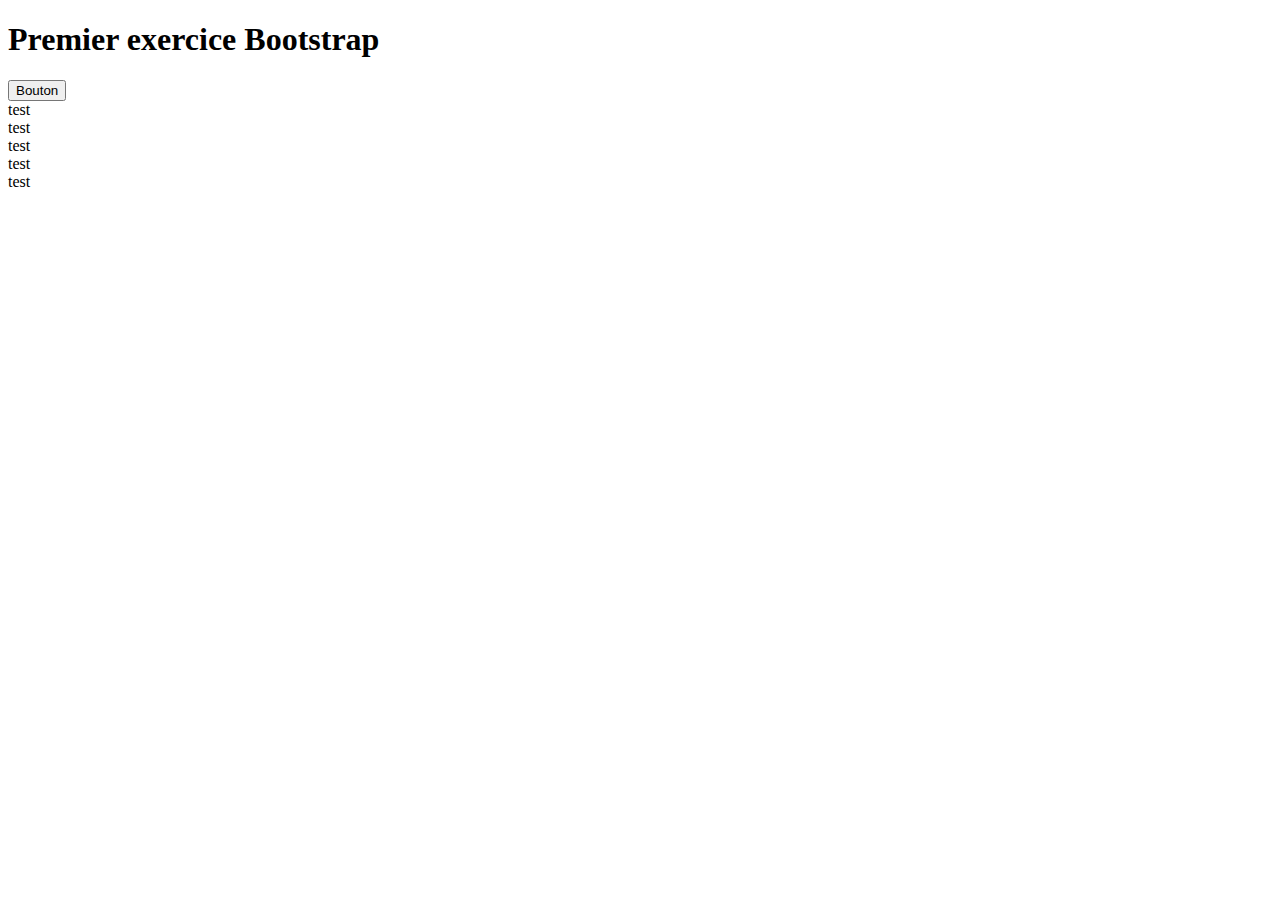
<file: index.html>
<!DOCTYPE html>
<html lang="en">
<head>
    <meta charset="UTF-8">
    <meta name="viewport" content="width=device-width, initial-scale=1.0">
    <title>Bootstrap</title>
    <link href="https://cdn.jsdelivr.net/npm/bootstrap@5.3.7/dist/css/bootstrap.min.css" rel="stylesheet" integrity="sha384-LN+7fdVzj6u52u30Kp6M/trliBMCMKTyK833zpbD+pXdCLuTusPj697FH4R/5mcr" crossorigin="anonymous">
</head>
<body>
<h1>Premier exercice Bootstrap</h1>
<input class="button" type="button" value="Bouton"/>

    <div class="container card">test</div>
    <div class="container-md card">test</div>
    <div class="container-lg card">test</div>
    <div class="container-xl card">test</div>
    <div class="container-fluid card">test</div>

<script src="https://cdn.jsdelivr.net/npm/bootstrap@5.3.7/dist/js/bootstrap.bundle.min.js" integrity="sha384-ndDqU0Gzau9qJ1lfW4pNLlhNTkCfHzAVBReH9diLvGRem5+R9g2FzA8ZGN954O5Q" crossorigin="anonymous"></script>    
</body>
</html>
</file>
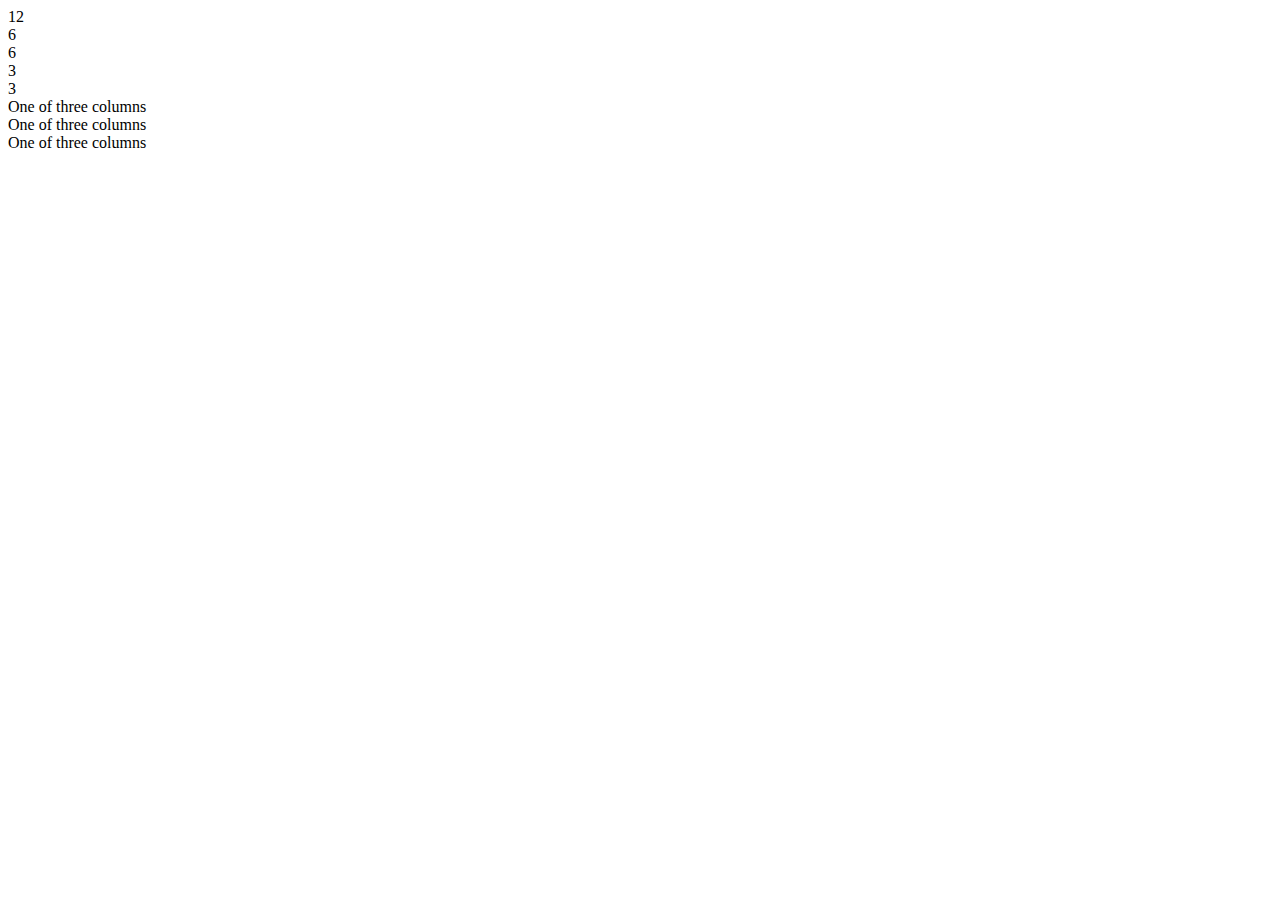
<file: exercices/grille/index.html>
<!DOCTYPE html>
<html lang="en">
<head>
    <meta charset="UTF-8">
    <meta name="viewport" content="width=device-width, initial-scale=1.0">
    <title>Grid</title>
    <link href="https://cdn.jsdelivr.net/npm/bootstrap@5.3.7/dist/css/bootstrap.min.css" rel="stylesheet" integrity="sha384-LN+7fdVzj6u52u30Kp6M/trliBMCMKTyK833zpbD+pXdCLuTusPj697FH4R/5mcr" crossorigin="anonymous">
</head>
<body>

<div class="container text-center">
    <div class="row">
        <div class="col-12 card">12</div>
        <div class="col-6 card">6</div>
    </div>
    <div class="row">
        <div class="col-6 card">6</div>
        <div class="col-3 card">3</div>
        <div class="col-3 card">3</div>
    </div>
</div>

<div class="container text-center">
  <div class="row">
    <div class="col align-self-start">
      One of three columns
    </div>
    <div class="col align-self-center">
      One of three columns
    </div>
    <div class="col align-self-end">
      One of three columns
    </div>
  </div>
</div>

<script src="https://cdn.jsdelivr.net/npm/bootstrap@5.3.7/dist/js/bootstrap.bundle.min.js" integrity="sha384-ndDqU0Gzau9qJ1lfW4pNLlhNTkCfHzAVBReH9diLvGRem5+R9g2FzA8ZGN954O5Q" crossorigin="anonymous"></script>    
</body>
</html>
</file>
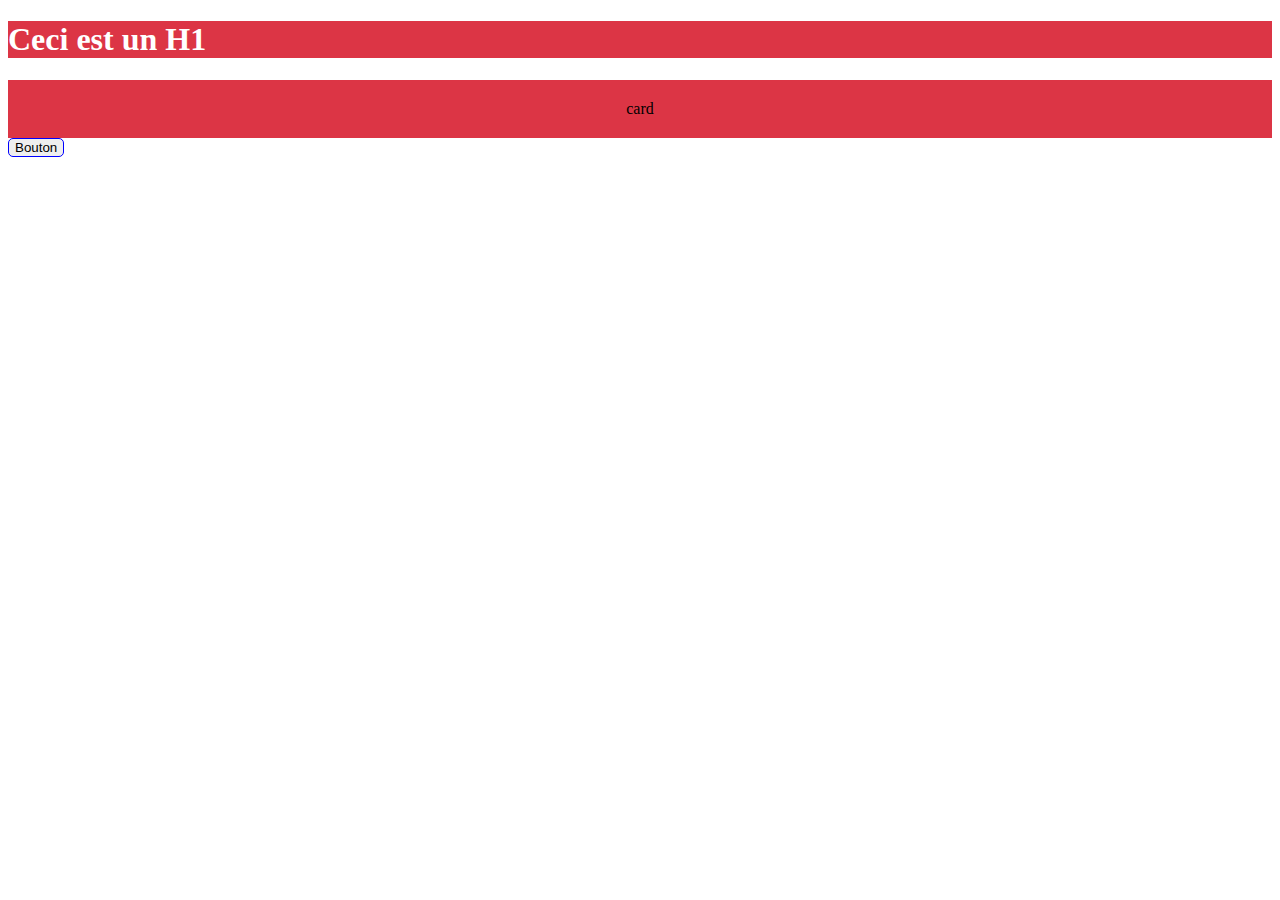
<file: exercices/sass/index.html>
<!DOCTYPE html>
<html lang="en">
<head>
    <meta charset="UTF-8">
    <meta name="viewport" content="width=device-width, initial-scale=1.0">
    <title>SASS</title>
    <link rel="stylesheet" href="style.css">
    <link href="https://cdn.jsdelivr.net/npm/bootstrap@5.3.7/dist/css/bootstrap.min.css" rel="stylesheet" integrity="sha384-LN+7fdVzj6u52u30Kp6M/trliBMCMKTyK833zpbD+pXdCLuTusPj697FH4R/5mcr" crossorigin="anonymous">
</head>
<body>

    <div class="test1">
        <h1>Ceci est un H1</h1>
    </div>

    <div class="bloc">card</div>

    <input class="button col-1" type="button" value="Bouton">


<script src="https://cdn.jsdelivr.net/npm/bootstrap@5.3.7/dist/js/bootstrap.bundle.min.js" integrity="sha384-ndDqU0Gzau9qJ1lfW4pNLlhNTkCfHzAVBReH9diLvGRem5+R9g2FzA8ZGN954O5Q" crossorigin="anonymous"></script>    
</body>
</html>
</file>
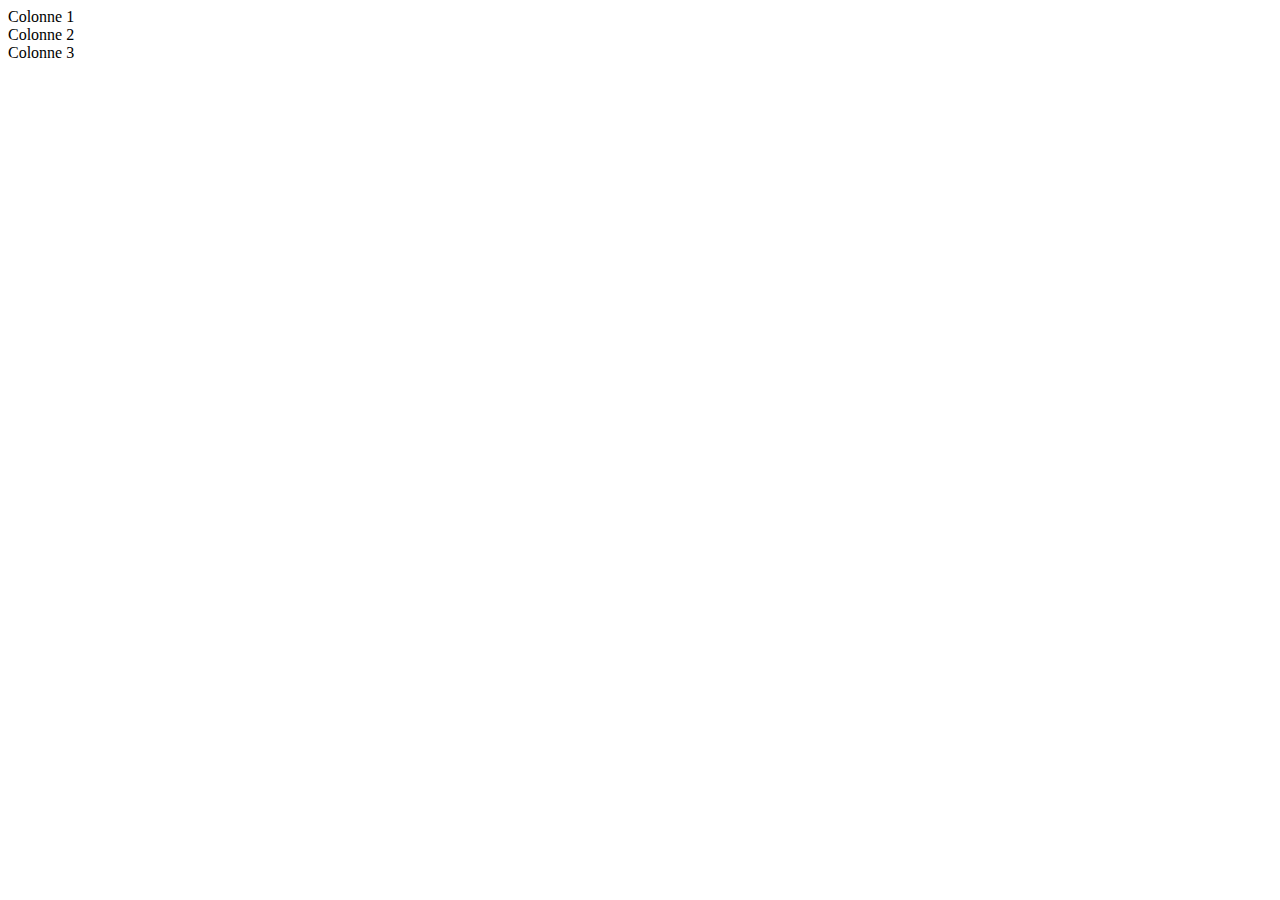
<file: exercices/grille/grid2.html>
<!DOCTYPE html>
<html lang="en">
<head>
    <meta charset="UTF-8">
    <meta name="viewport" content="width=device-width, initial-scale=1.0">
    <title>Grid</title>
    <link href="https://cdn.jsdelivr.net/npm/bootstrap@5.3.7/dist/css/bootstrap.min.css" rel="stylesheet" integrity="sha384-LN+7fdVzj6u52u30Kp6M/trliBMCMKTyK833zpbD+pXdCLuTusPj697FH4R/5mcr" crossorigin="anonymous">
</head>
<body>

    <div class="container">
        <div class="row card text-center">
            <div class="col-4">Colonne 1</div>
            <div class="col-4 align-self-center">Colonne 2</div>
            <div class="col-4 align-self-end">Colonne 3</div>
        </div>
    </div>


<script src="https://cdn.jsdelivr.net/npm/bootstrap@5.3.7/dist/js/bootstrap.bundle.min.js" integrity="sha384-ndDqU0Gzau9qJ1lfW4pNLlhNTkCfHzAVBReH9diLvGRem5+R9g2FzA8ZGN954O5Q" crossorigin="anonymous"></script>    
</body>
</html>
</file>
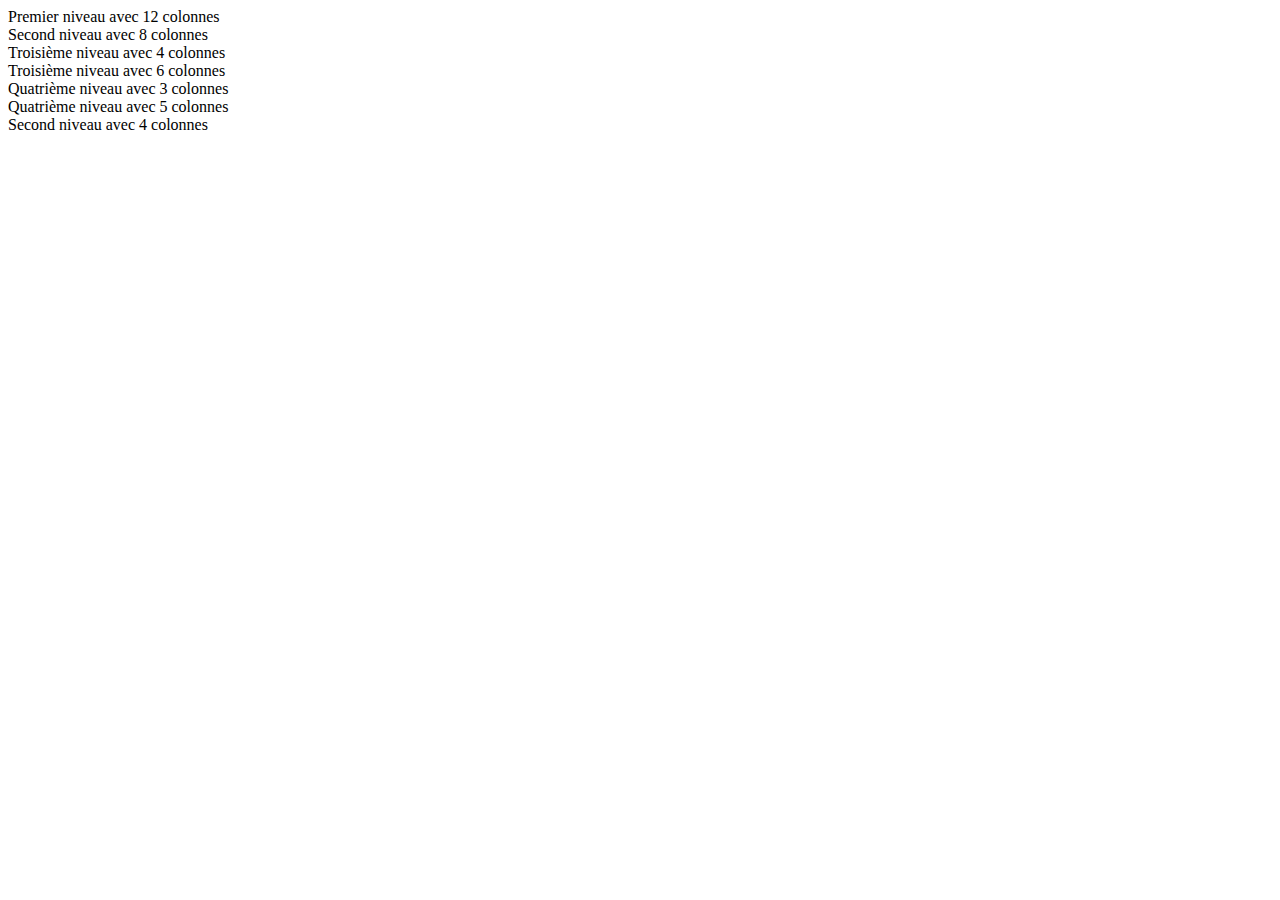
<file: exercices/grille/grid3.html>
<!DOCTYPE html>
<html lang="en">
<head>
    <meta charset="UTF-8">
    <meta name="viewport" content="width=device-width, initial-scale=1.0">
    <title>Grid3</title>
    <link href="https://cdn.jsdelivr.net/npm/bootstrap@5.3.7/dist/css/bootstrap.min.css" rel="stylesheet" integrity="sha384-LN+7fdVzj6u52u30Kp6M/trliBMCMKTyK833zpbD+pXdCLuTusPj697FH4R/5mcr" crossorigin="anonymous">
</head>
<body>

<div class="container border border-primary text-center">
  <div class="row">
    <div class="col-12">Premier niveau avec 12 colonnes</div>
  </div>
  <div class="row">
    <div class="col-8 border border-primary"> Second niveau avec 8 colonnes
      <div class="row justify-content-between">
        <div class="col-4 border border-primary align-self-start">Troisième niveau avec 4 colonnes</div>
        <div class="col-6 border border-primary">Troisième niveau avec 6 colonnes
          <div class="row justify-content-around">
            <div class="col-3 border border-primary justify-content">Quatrième niveau avec 3 colonnes</div>
            <div class="col-5 border border-primary text-center align-self-start">Quatrième niveau avec 5 colonnes</div>
        </div>
      </div>
      </div>
  </div>
    <div class="col-4 border border-primary align-self-start">Second niveau avec 4 colonnes</div>

</div> 

<script src="https://cdn.jsdelivr.net/npm/bootstrap@5.3.7/dist/js/bootstrap.bundle.min.js" integrity="sha384-ndDqU0Gzau9qJ1lfW4pNLlhNTkCfHzAVBReH9diLvGRem5+R9g2FzA8ZGN954O5Q" crossorigin="anonymous"></script>    
</body>
</html>
</file>
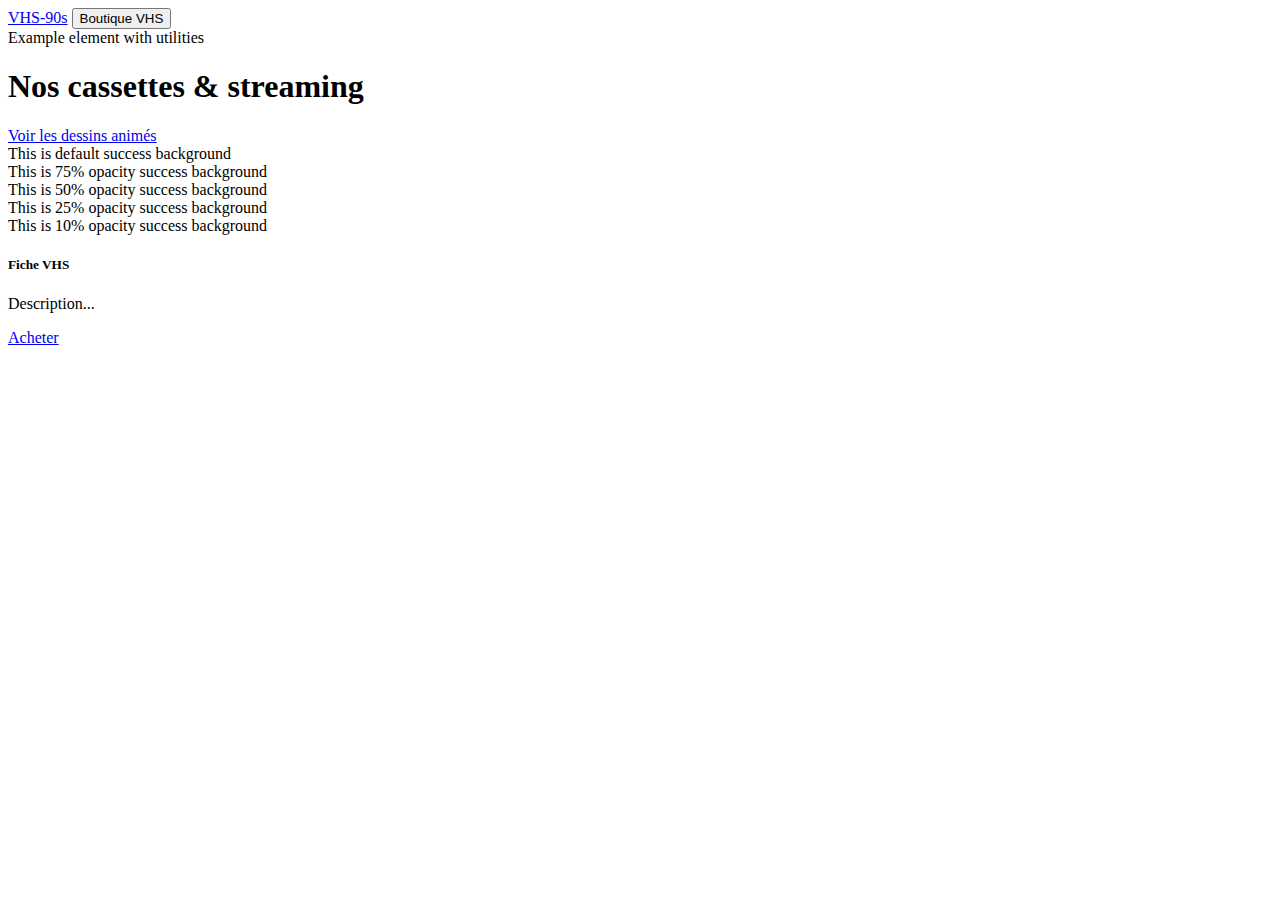
<file: exercices/grille/grid4 copy.html>
<!DOCTYPE html>
<html lang="en">
<head>
    <meta charset="UTF-8">
    <meta name="viewport" content="width=device-width, initial-scale=1.0">
    <title>Grid3</title>
    <link href="https://cdn.jsdelivr.net/npm/bootstrap@5.3.7/dist/css/bootstrap.min.css" rel="stylesheet" integrity="sha384-LN+7fdVzj6u52u30Kp6M/trliBMCMKTyK833zpbD+pXdCLuTusPj697FH4R/5mcr" crossorigin="anonymous">
</head>
<body>
<nav class="navbar navbar-expand-lg bg-light">
  <div class="container">
    <a class="navbar-brand text-dark" href="#">VHS-90s</a>
    <button class="btn btn-primary">Boutique VHS</button>
  </div>
</nav>
<div class="p-3 text-primary-emphasis bg-primary-subtle border border-primary-subtle rounded-3">
  Example element with utilities
</div>
<section class="py-5 bg-primary">
  <div class="container text-light">
    <h1>Nos cassettes & streaming</h1>
    <a class="btn btn-primary" href="#">Voir les dessins animés</a>
  </div>
</section>

<div class="bg-dark p-2 text-white">This is default success background</div>
<div class="bg-dark p-2 text-white bg-opacity-75">This is 75% opacity success background</div>
<div class="bg-dark p-2 text-dark bg-opacity-50">This is 50% opacity success background</div>
<div class="bg-dark p-2 text-dark bg-opacity-25">This is 25% opacity success background</div>
<div class="bg-dark p-2 text-dark bg-opacity-10">This is 10% opacity success background</div>


<div class="card" style="background:var(--bs-light); color:dark;">
  <div class="card-body">
    <h5 class="card-title">Fiche VHS</h5>
    <p class="card-text">Description...</p>
    <a class="btn btn-primary" href="#">Acheter</a>
  </div>
</div>


<script src="https://cdn.jsdelivr.net/npm/bootstrap@5.3.7/dist/js/bootstrap.bundle.min.js" integrity="sha384-ndDqU0Gzau9qJ1lfW4pNLlhNTkCfHzAVBReH9diLvGRem5+R9g2FzA8ZGN954O5Q" crossorigin="anonymous"></script>    
</body>
</html>
</file>
<file: exercices/sass/style.css>
.test1 {
  background-color: #dc3545;
  color: #fff;
}
.test1 h1 {
  size: 28px;
}

.button {
  border: 1px solid blue;
  border-radius: 5px;
}

.card {
  border: 2px solid red;
  border-radius: 5px;
  text-align: center;
}

.bloc {
  display: inline-block;
  vertical-align: middle;
  padding: 20px;
  background-color: #dc3545;
  display: flex;
  justify-content: center;
  align-items: center;
}/*# sourceMappingURL=style.css.map */
</file>
